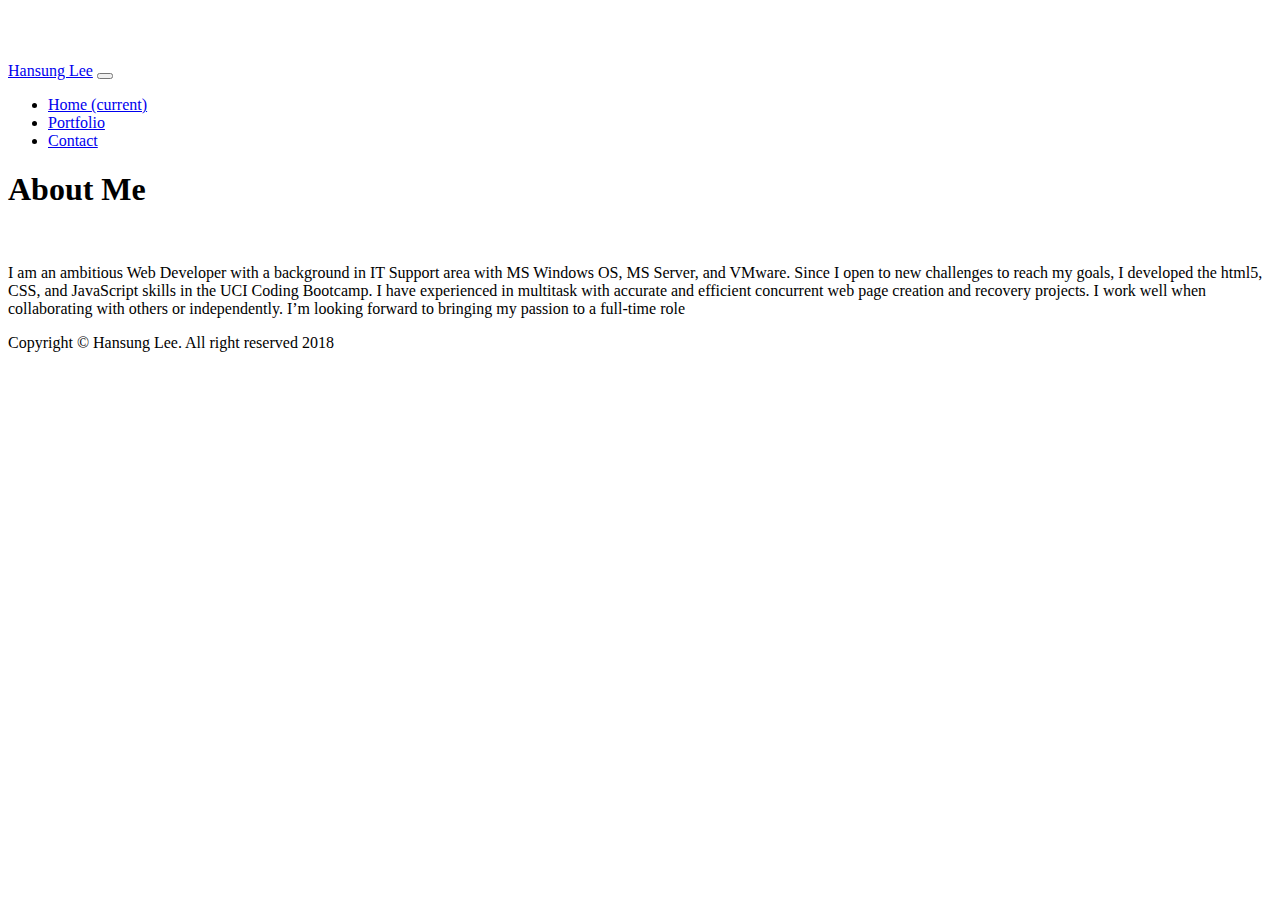
<file: index.html>
<!DOCTYPE html>
<html lang="en">

<head>

  <meta charset="utf-8">
  <meta name="viewport" content="width=device-width, initial-scale=1, shrink-to-fit=no">
  <meta name="description" content="">
  <meta name="author" content="">
  <title>Hansung Lee | Web Developer</title>
  <link rel="stylesheet" type="text/css" href="assets/style.css">
  <!-- Bootstrap core CSS -->
  <link rel="stylesheet" href="https://stackpath.bootstrapcdn.com/bootstrap/4.1.1/css/bootstrap.min.css" integrity="sha384-WskhaSGFgHYWDcbwN70/dfYBj47jz9qbsMId/iRN3ewGhXQFZCSftd1LZCfmhktB"
    crossorigin="anonymous">
  <script src="https://code.jquery.com/jquery-3.3.1.slim.min.js" integrity="sha384-q8i/X+965DzO0rT7abK41JStQIAqVgRVzpbzo5smXKp4YfRvH+8abtTE1Pi6jizo"
    crossorigin="anonymous"></script>
  <script src="https://cdnjs.cloudflare.com/ajax/libs/popper.js/1.14.3/umd/popper.min.js" integrity="sha384-ZMP7rVo3mIykV+2+9J3UJ46jBk0WLaUAdn689aCwoqbBJiSnjAK/l8WvCWPIPm49"
    crossorigin="anonymous"></script>
  <script src="https://stackpath.bootstrapcdn.com/bootstrap/4.1.3/js/bootstrap.min.js" integrity="sha384-ChfqqxuZUCnJSK3+MXmPNIyE6ZbWh2IMqE241rYiqJxyMiZ6OW/JmZQ5stwEULTy"
    crossorigin="anonymous"></script>
</head>

<body>

  <!-- Navigation -->
  <nav class="navbar navbar-expand-lg navbar-dark bg-dark fixed-top">
    <div class="container">
      <a class="navbar-brand" href="contact.html">Hansung Lee</a>
      <button class="navbar-toggler" type="button" data-toggle="collapse" data-target="#navbarResponsive" aria-controls="navbarResponsive"
        aria-expanded="false" aria-label="Toggle navigation">
        <span class="navbar-toggler-icon"></span>
      </button>
      <div class="collapse navbar-collapse" id="navbarResponsive">
        <ul class="navbar-nav ml-auto">
          <li class="nav-item active">
            <a class="nav-link" href="index.html">Home
              <span class="sr-only">(current)</span>
            </a>
          </li>
          <li class="nav-item">
            <a class="nav-link" href="portfolio.html">Portfolio</a>
          </li>
          <li class="nav-item">
            <a class="nav-link" href="contact.html">Contact</a>
          </li>
        </ul>
      </div>
    </div>
  </nav>

  <!-- Page Content -->
  <div class="container">
    <div class="row">
      <div class="col-lg-12">
        <h1 class="mt-5 text-center">About Me</h1>
        <br>
        <p>I am an ambitious Web Developer with a background in IT Support area with MS Windows OS, MS Server, and VMware. Since
          I open to new challenges to reach my goals, I developed the html5, CSS, and JavaScript skills in the UCI Coding
          Bootcamp. I have experienced in multitask with accurate and efficient concurrent web page creation and recovery
          projects. I work well when collaborating with others or independently. I’m looking forward to bringing my passion
          to a full-time role</p>


      </div>
    </div>
  </div>

  <!-- Footer -->
  <footer class="py-5 bg-dark">
    <div class="container">
      <p class="m-0 text-center text-white">Copyright &copy; Hansung Lee. All right reserved 2018</p>
    </div>
    <!-- /.container -->
  </footer>

</body>

</html>
</file>
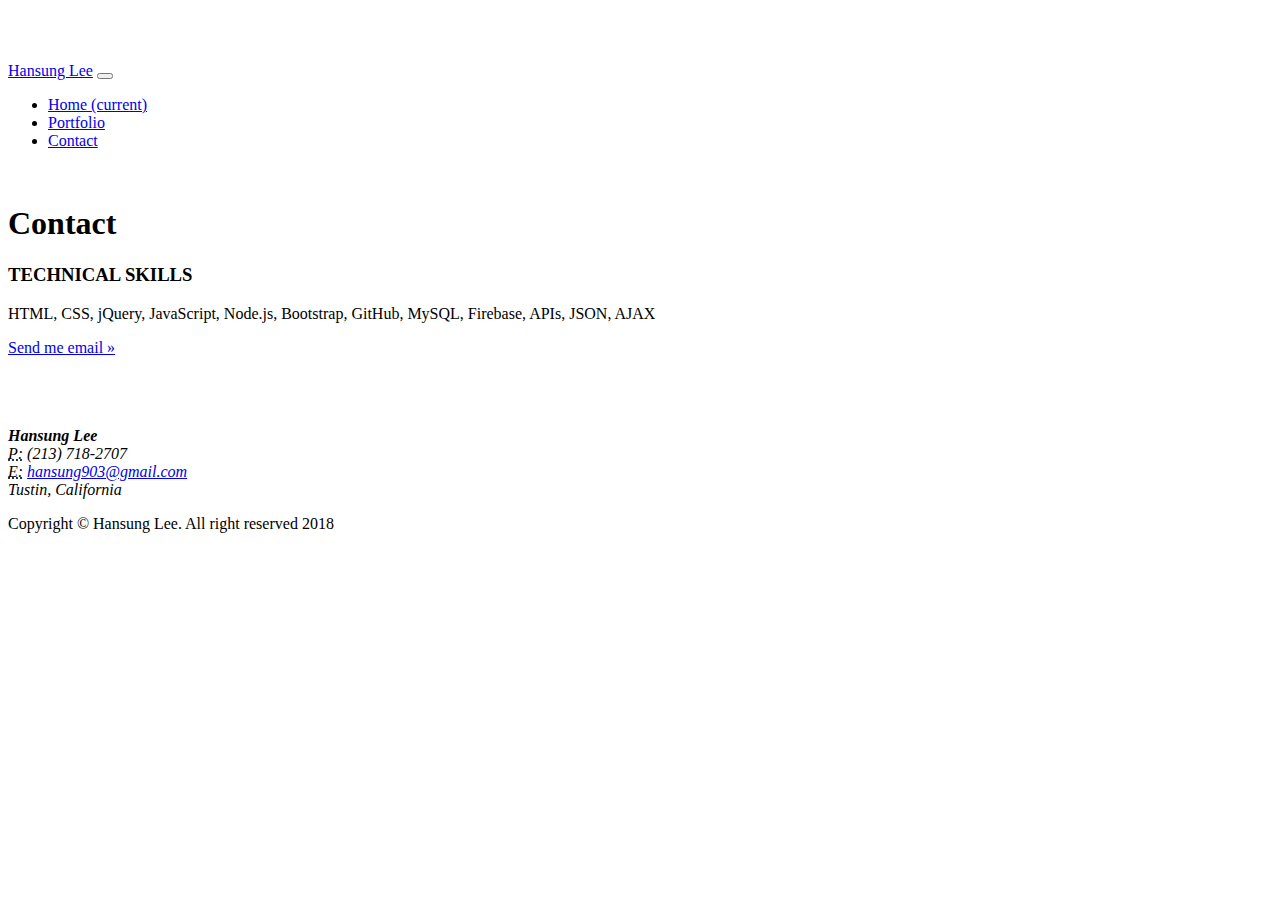
<file: contact.html>
<!DOCTYPE html>
<html lang="en">

<head>

  <meta charset="utf-8">
  <meta name="viewport" content="width=device-width, initial-scale=1, shrink-to-fit=no">
  <meta name="description" content="">
  <meta name="author" content="">
  <title>Hansung Lee | Web Developer</title>
  <link rel="stylesheet" type="text/css" href="assets/style.css">
  <!-- Bootstrap core CSS -->
  <link rel="stylesheet" href="https://stackpath.bootstrapcdn.com/bootstrap/4.1.1/css/bootstrap.min.css" integrity="sha384-WskhaSGFgHYWDcbwN70/dfYBj47jz9qbsMId/iRN3ewGhXQFZCSftd1LZCfmhktB"
    crossorigin="anonymous">
  <script src="https://code.jquery.com/jquery-3.3.1.slim.min.js" integrity="sha384-q8i/X+965DzO0rT7abK41JStQIAqVgRVzpbzo5smXKp4YfRvH+8abtTE1Pi6jizo"
    crossorigin="anonymous"></script>
  <script src="https://cdnjs.cloudflare.com/ajax/libs/popper.js/1.14.3/umd/popper.min.js" integrity="sha384-ZMP7rVo3mIykV+2+9J3UJ46jBk0WLaUAdn689aCwoqbBJiSnjAK/l8WvCWPIPm49"
    crossorigin="anonymous"></script>
  <script src="https://stackpath.bootstrapcdn.com/bootstrap/4.1.3/js/bootstrap.min.js" integrity="sha384-ChfqqxuZUCnJSK3+MXmPNIyE6ZbWh2IMqE241rYiqJxyMiZ6OW/JmZQ5stwEULTy"
    crossorigin="anonymous"></script>
</head>

<body>

  <!-- Navigation -->
  <nav class="navbar navbar-expand-lg navbar-dark bg-dark fixed-top">
    <div class="container">
      <a class="navbar-brand" href="contact.html">Hansung Lee</a>
      <button class="navbar-toggler" type="button" data-toggle="collapse" data-target="#navbarResponsive" aria-controls="navbarResponsive"
        aria-expanded="false" aria-label="Toggle navigation">
        <span class="navbar-toggler-icon"></span>
      </button>
      <div class="collapse navbar-collapse" id="navbarResponsive">
        <ul class="navbar-nav ml-auto">
          <li class="nav-item active">
            <a class="nav-link" href="index.html">Home
              <span class="sr-only">(current)</span>
            </a>
          </li>
          <li class="nav-item">
            <a class="nav-link" href="portfolio.html">Portfolio</a>
          </li>
          <li class="nav-item">
            <a class="nav-link" href="contact.html">Contact</a>
          </li>
        </ul>
      </div>
    </div>
  </nav>

  <!-- Header with Background Image -->
  <header class="business-header">
    <div class="container">
      <div class="row">
        <div class="col-lg-12">
          <br>
          <h1>Contact</h1>
        </div>
      </div>
    </div>
  </header>

  <!-- Page Content -->
  <div class="container">

    <div class="row">
      <div class="col-sm-8">
        <h3 class="mt-4"> TECHNICAL SKILLS </h3>
        <p>HTML, CSS, jQuery, JavaScript, Node.js, Bootstrap, GitHub, MySQL, Firebase, APIs, JSON, AJAX</p>
        <p>
          <a class="btn btn-primary btn-sm" href="mailto:hansung903@gmail.com">Send me email &raquo;</a>
        </p>
        <br>
        <br>
      </div>
      <div class="col-sm-4">
        <!-- <h2 class="mt-4">Contact Me</h2> -->
        <address>
          <br>
          <strong>Hansung Lee</strong>
          <br>
          <abbr title="Phone">P:</abbr>
          (213) 718-2707
          <br>
          <abbr title="Email">E:</abbr>
          <a href="mailto:hansung903@gmail.com">hansung903@gmail.com</a>
          <br>Tustin, California
        </address>
      </div>
    </div>
  </div>


  <!-- Footer -->
  <footer class="py-5 bg-dark">
    <div class="container">
      <p class="m-0 text-center text-white">Copyright &copy; Hansung Lee. All right reserved 2018</p>
    </div>
    <!-- /.container -->
  </footer>


</body>

</html>
</file>
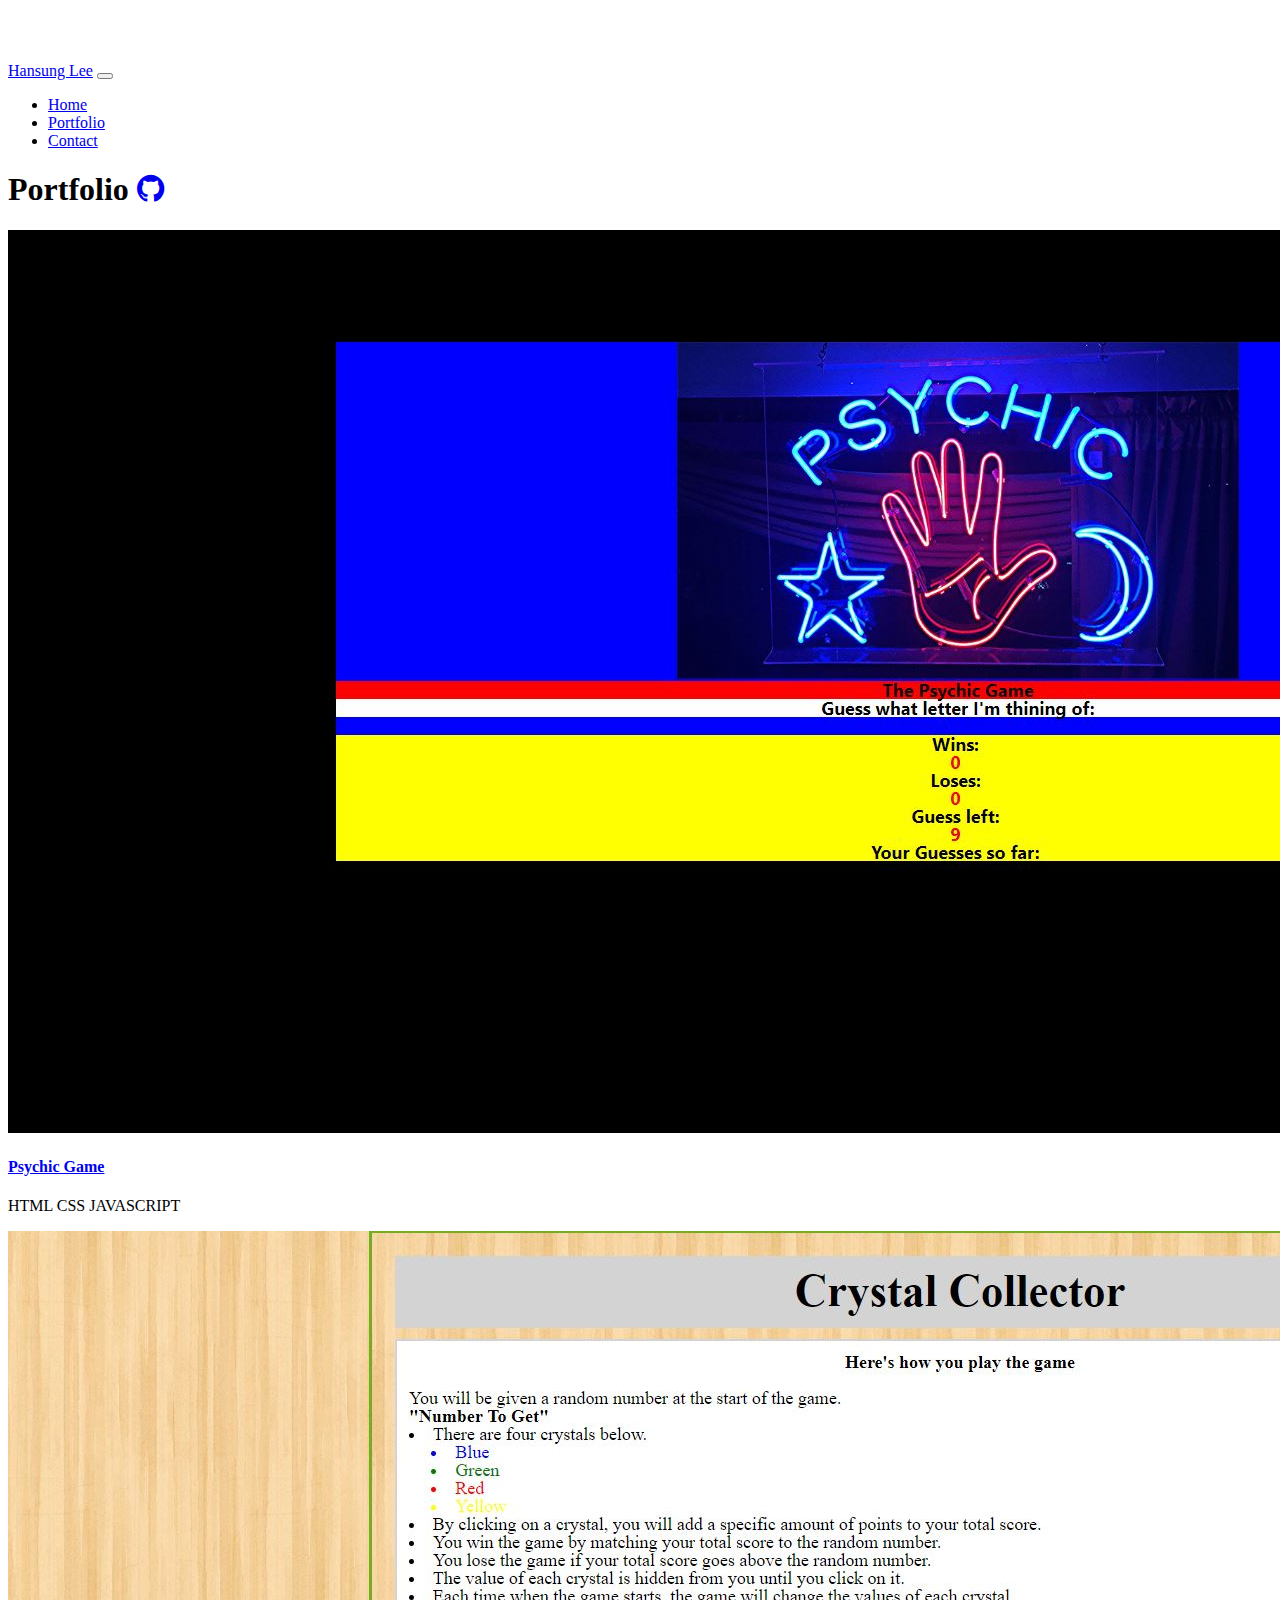
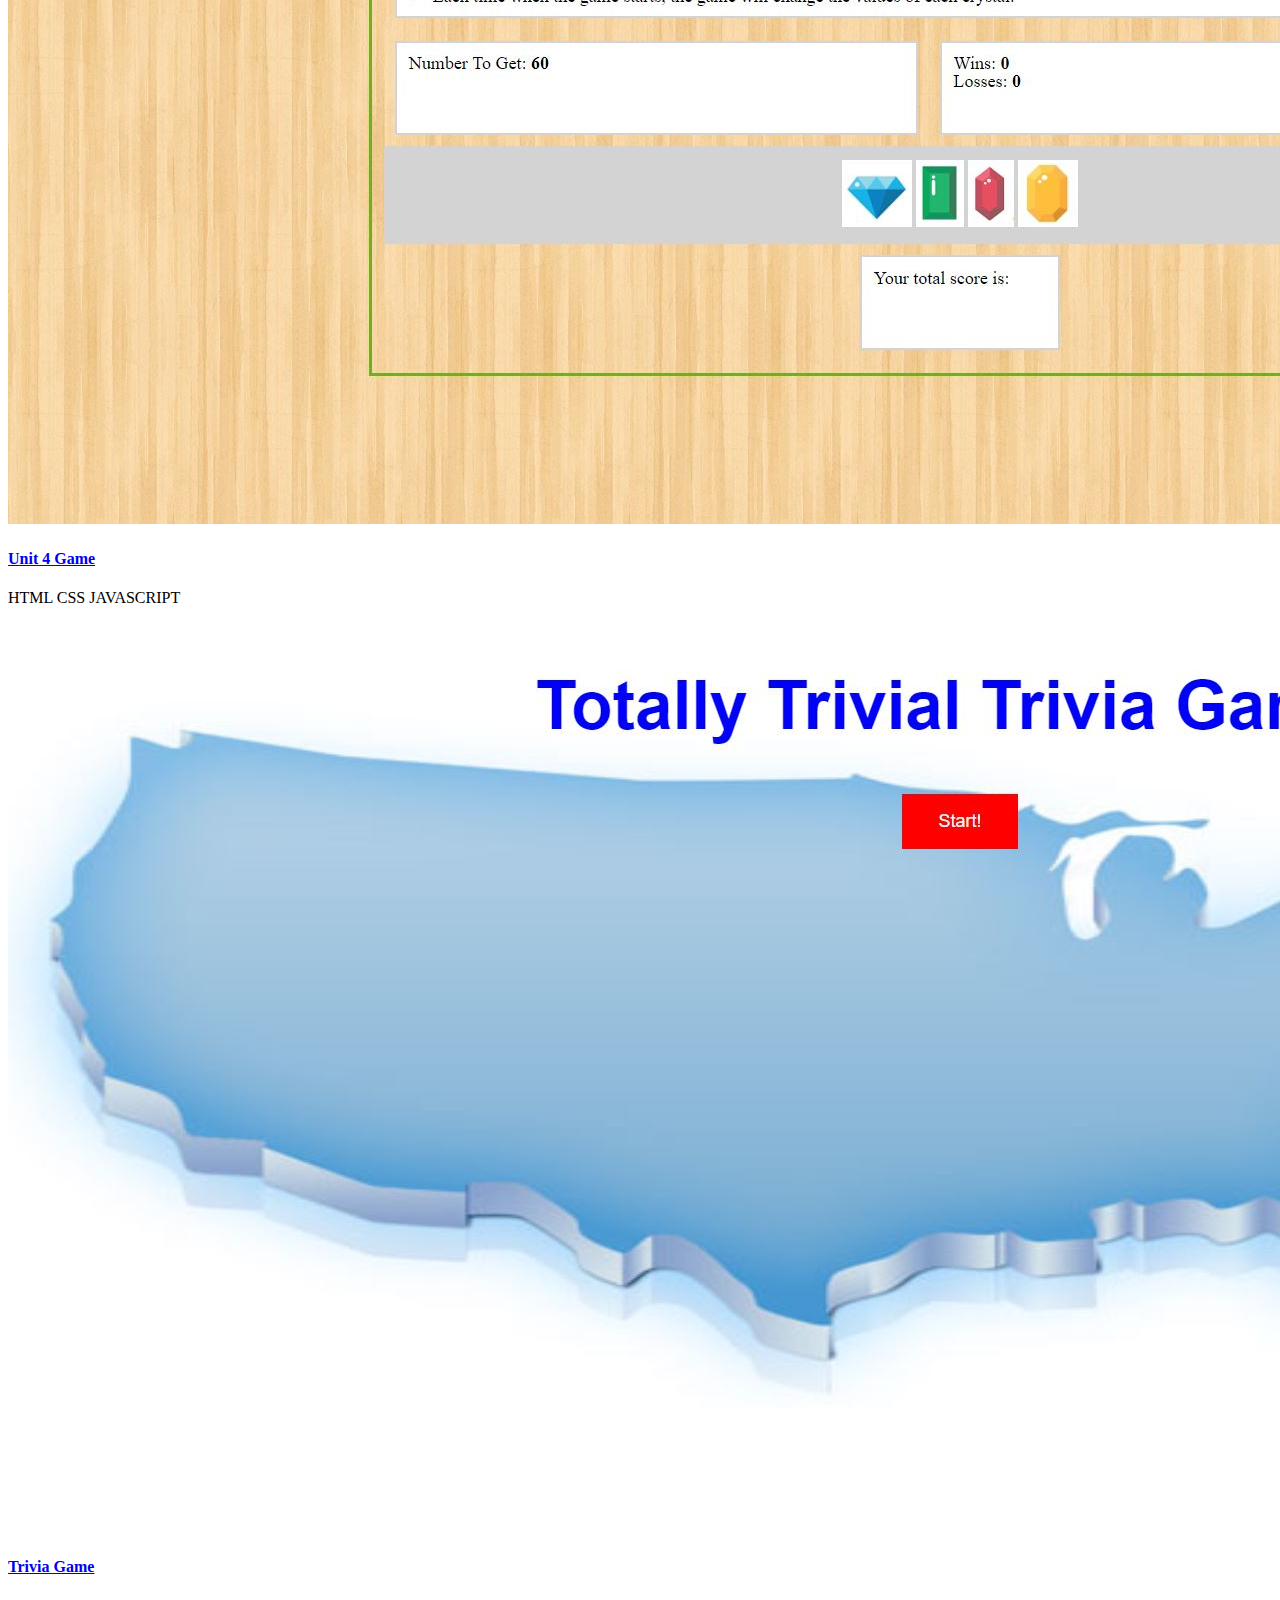
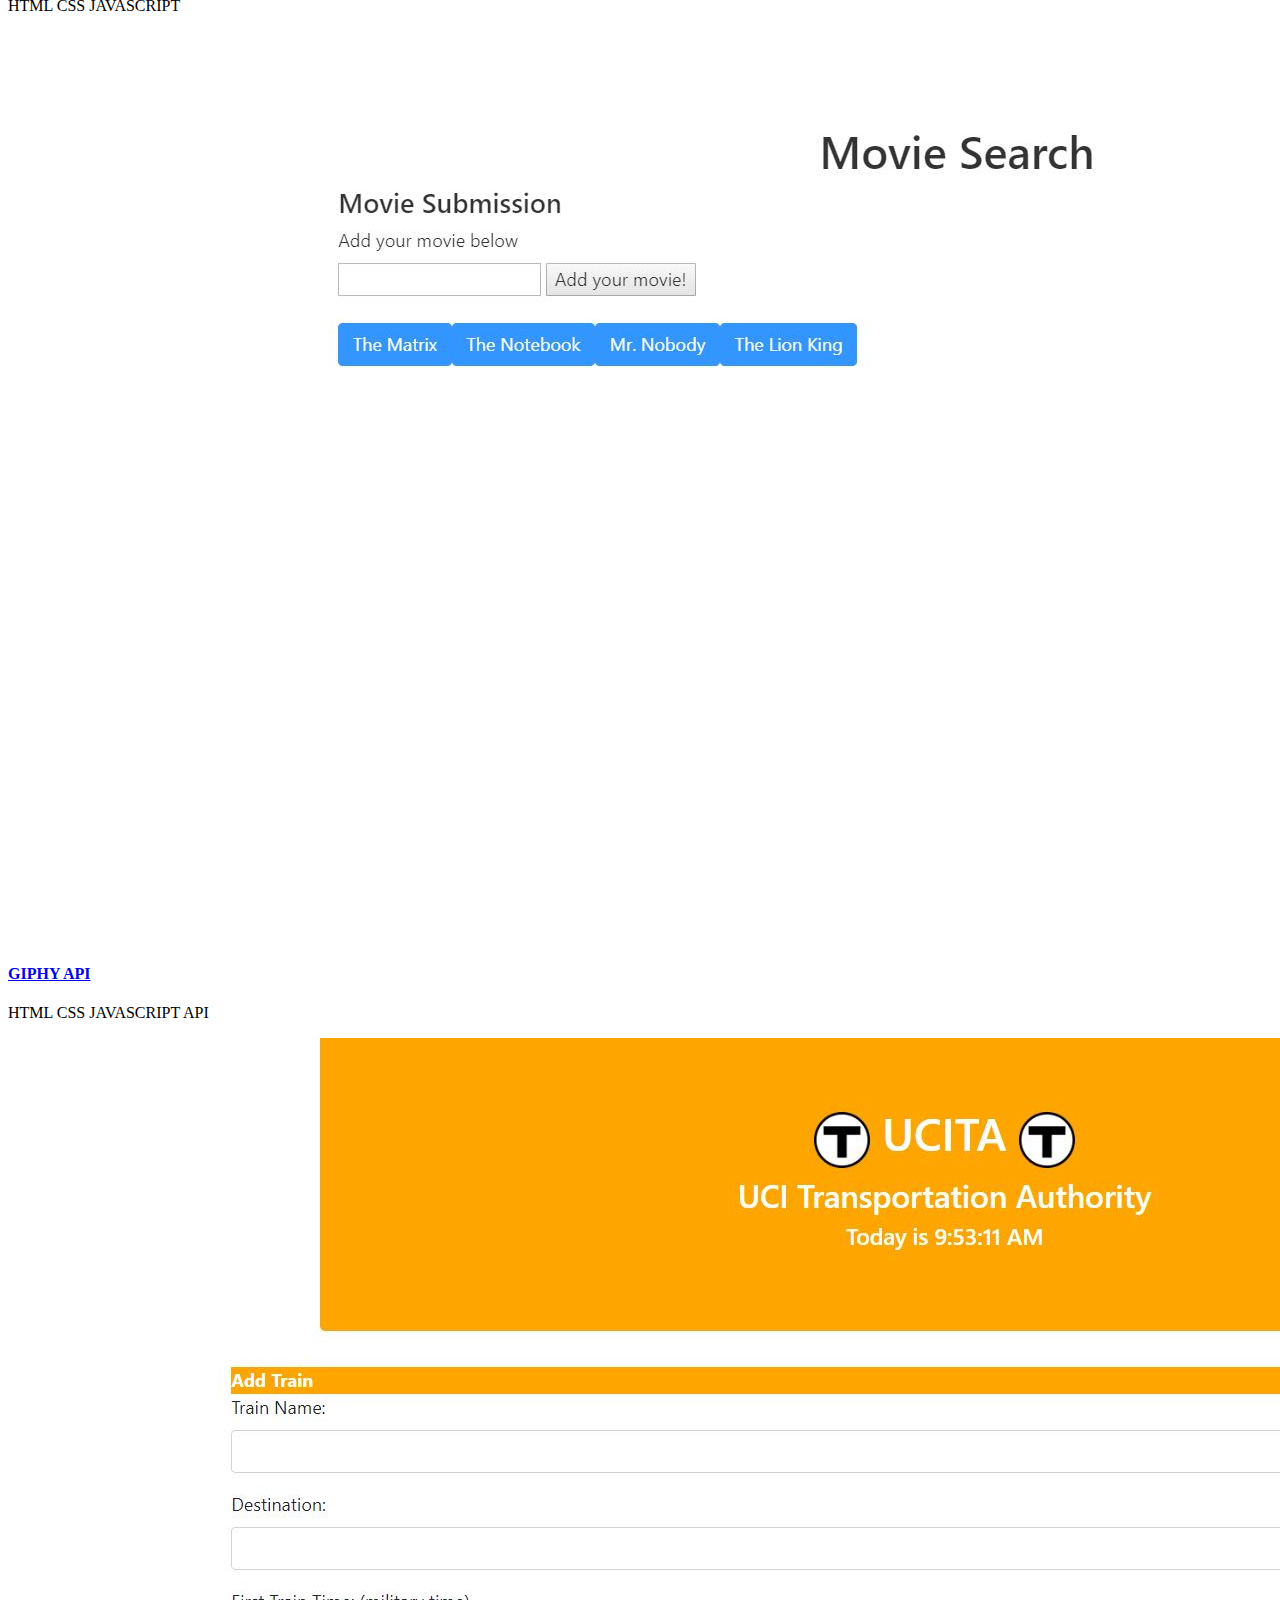
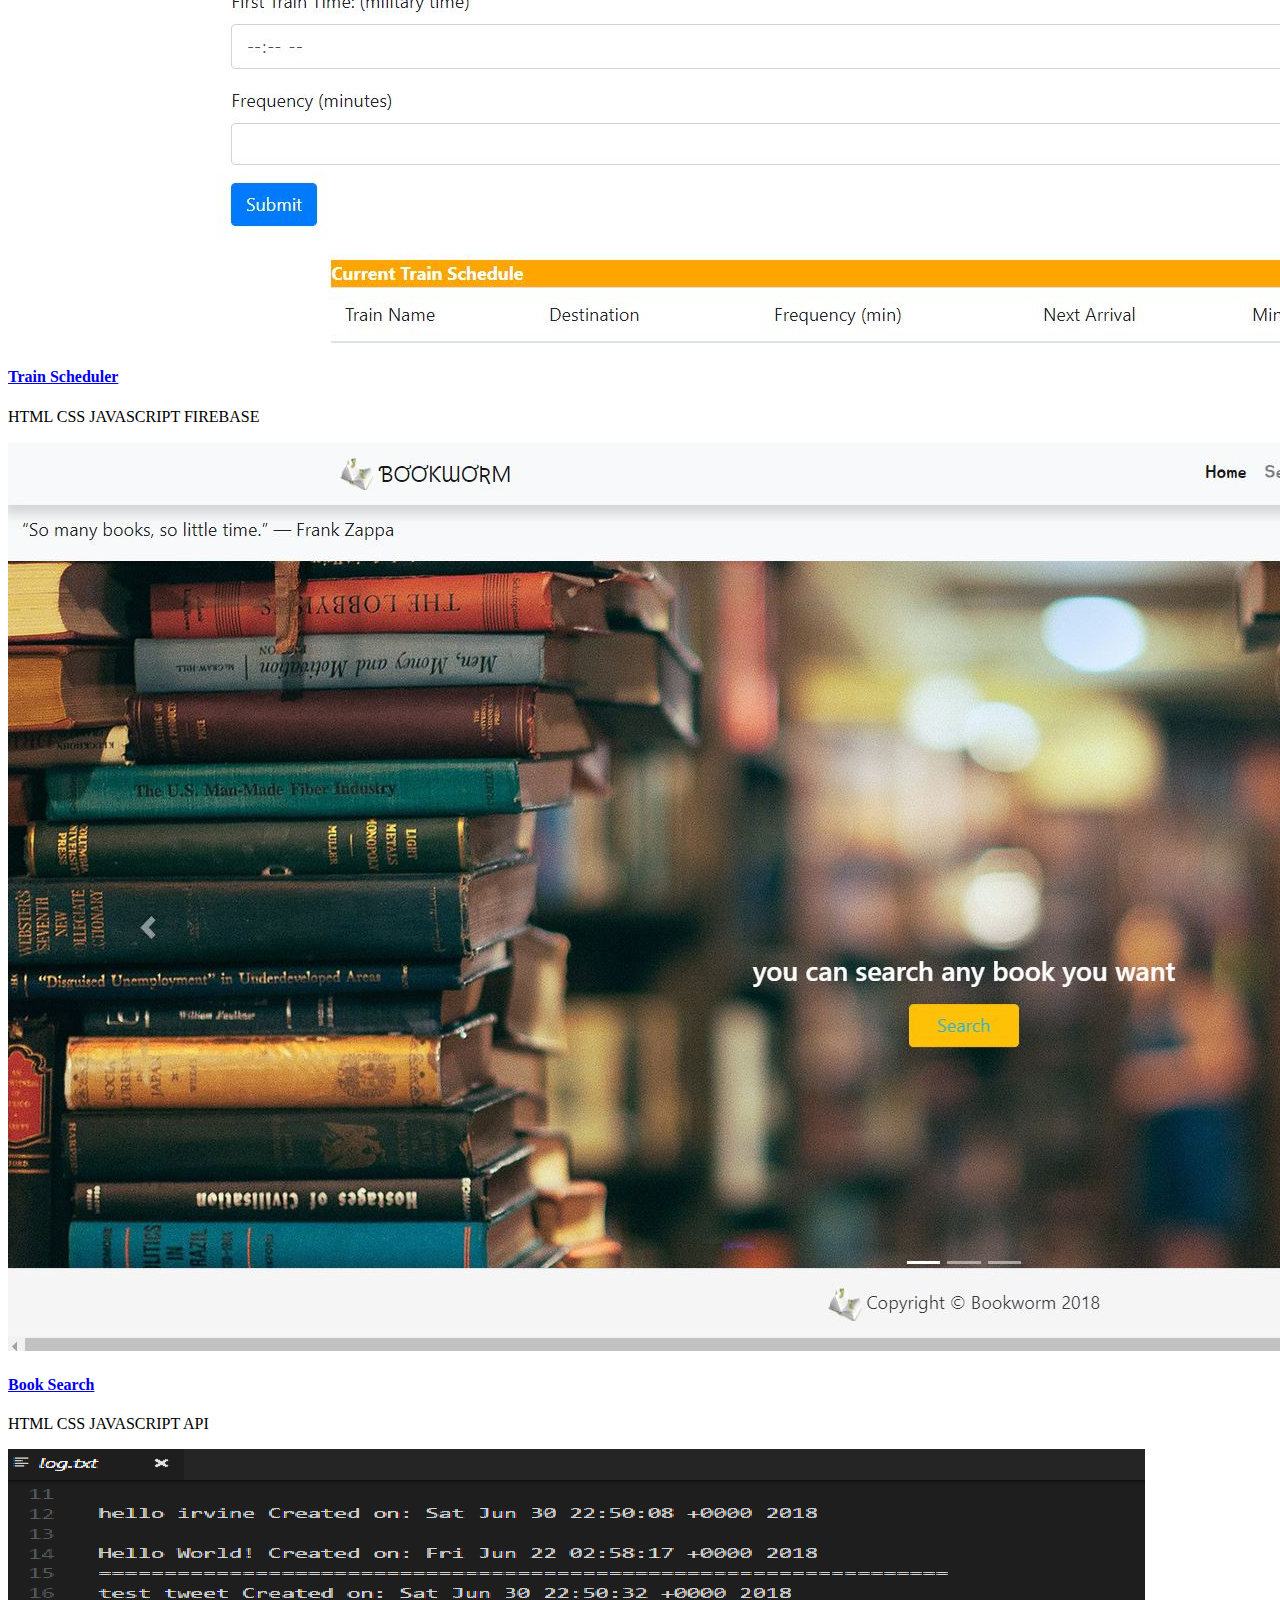
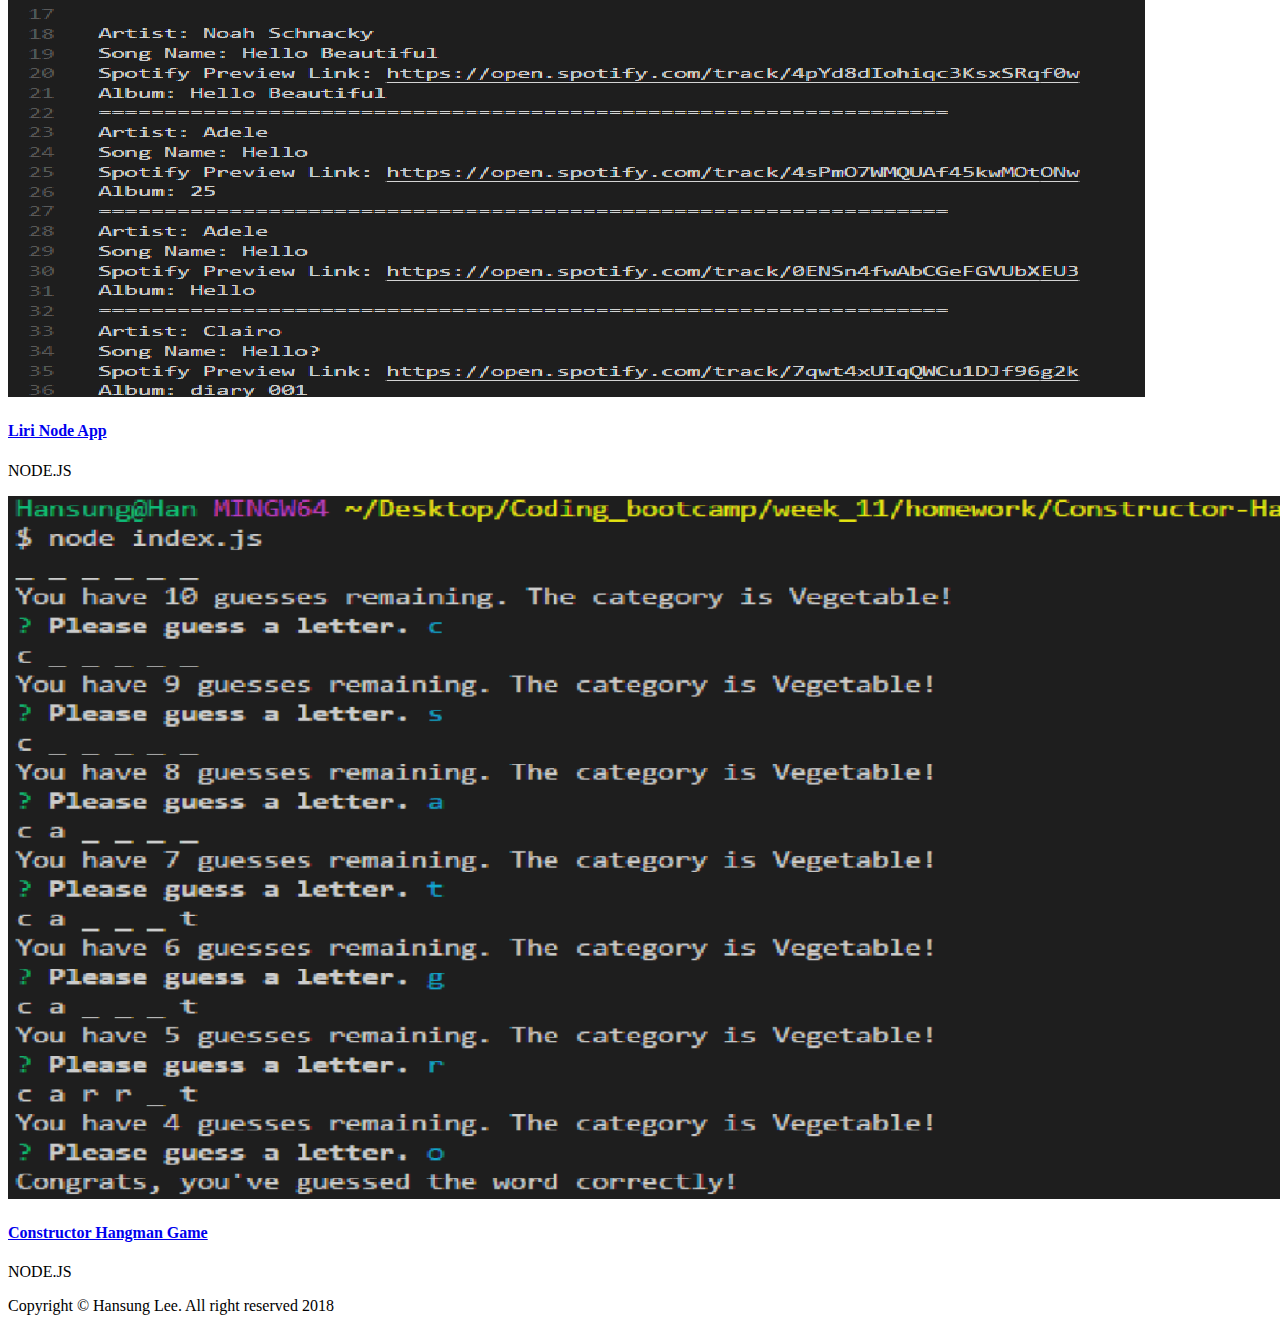
<file: portfolio.html>
<!DOCTYPE html>
<html lang="en">

<head>

  <meta charset="utf-8">
  <meta name="viewport" content="width=device-width, initial-scale=1, shrink-to-fit=no">
  <meta name="description" content="">
  <meta name="author" content="">
  <title>Hansung Lee | Web Developer</title>
  <link rel="stylesheet" type="text/css" href="assets/style.css">
  <!-- Bootstrap core CSS -->
  <link rel="stylesheet" href="https://stackpath.bootstrapcdn.com/bootstrap/4.1.1/css/bootstrap.min.css" integrity="sha384-WskhaSGFgHYWDcbwN70/dfYBj47jz9qbsMId/iRN3ewGhXQFZCSftd1LZCfmhktB"
    crossorigin="anonymous">
  <link rel="stylesheet" href="https://cdnjs.cloudflare.com/ajax/libs/font-awesome/4.7.0/css/font-awesome.min.css">
  <script src="https://code.jquery.com/jquery-3.3.1.slim.min.js" integrity="sha384-q8i/X+965DzO0rT7abK41JStQIAqVgRVzpbzo5smXKp4YfRvH+8abtTE1Pi6jizo"
    crossorigin="anonymous"></script>
  <script src="https://cdnjs.cloudflare.com/ajax/libs/popper.js/1.14.3/umd/popper.min.js" integrity="sha384-ZMP7rVo3mIykV+2+9J3UJ46jBk0WLaUAdn689aCwoqbBJiSnjAK/l8WvCWPIPm49"
    crossorigin="anonymous"></script>
  <script src="https://stackpath.bootstrapcdn.com/bootstrap/4.1.3/js/bootstrap.min.js" integrity="sha384-ChfqqxuZUCnJSK3+MXmPNIyE6ZbWh2IMqE241rYiqJxyMiZ6OW/JmZQ5stwEULTy"
    crossorigin="anonymous"></script>
</head>

<body>

  <!-- Navigation -->
  <nav class="navbar navbar-expand-lg navbar-dark bg-dark fixed-top">
    <div class="container">
      <a class="navbar-brand" href="contact.html">Hansung Lee</a>
      <button class="navbar-toggler" type="button" data-toggle="collapse" data-target="#navbarResponsive" aria-controls="navbarResponsive"
        aria-expanded="false" aria-label="Toggle navigation">
        <span class="navbar-toggler-icon"></span>
      </button>
      <div class="collapse navbar-collapse" id="navbarResponsive">
        <ul class="navbar-nav ml-auto">
          <li class="nav-item active">
            <a class="nav-link" href="index.html">Home</a>
          </li>
          <li class="nav-item">
            <a class="nav-link" href="portfolio.html">Portfolio</a>
          </li>
          <li class="nav-item">
            <a class="nav-link" href="contact.html">Contact</a>
          </li>
        </ul>
      </div>
    </div>
  </nav>

  <!-- Page Content -->
  <div class="container">

    <!-- Page Heading -->
    <h1 class="my-4">Portfolio
      <a href="https://github.com/hanbanana" target="_blink">
        <i class="fa fa-github" aria-hidden="true"></i>
      </a>

    </h1>

    <div class="row">
      <div class="col-lg-3 col-md-4 col-sm-6 portfolio-item">
        <div class="card h-100">
          <a href="https://hanbanana.github.io/Psychic-Game/" target="_blink">
            <img class="card-img-top" src="assets/images/psychic-game.JPG" alt="">
          </a>
          <div class="card-body">
            <h4 class="card-title">
              <a href="https://hanbanana.github.io/Psychic-Game/" target="_blink">Psychic Game</a>
            </h4>
            <p class="card-text">HTML CSS JAVASCRIPT</p>
          </div>
        </div>
      </div>
      <div class="col-lg-3 col-md-4 col-sm-6 portfolio-item">
        <div class="card h-100">
          <a href="https://hanbanana.github.io/unit-4-game/" target="_blink">
            <img class="card-img-top" src="assets/images/crystal-collector-game.JPG" alt="">
          </a>
          <div class="card-body">
            <h4 class="card-title">
              <a href="https://hanbanana.github.io/unit-4-game/" target="_blink">Unit 4 Game</a>
            </h4>
            <p class="card-text">HTML CSS JAVASCRIPT</p>
          </div>
        </div>
      </div>
      <div class="col-lg-3 col-md-4 col-sm-6 portfolio-item">
        <div class="card h-100">
          <a href="https://hanbanana.github.io/TriviaGame/" target="_blink">
            <img class="card-img-top" src="assets/images/trivia-gmae.JPG" alt="">
          </a>
          <div class="card-body">
            <h4 class="card-title">
              <a href="https://hanbanana.github.io/TriviaGame/" target="_blink">Trivia Game</a>
            </h4>
            <p class="card-text">HTML CSS JAVASCRIPT</p>
          </div>
        </div>
      </div>
      <div class="col-lg-3 col-md-4 col-sm-6 portfolio-item">
        <div class="card h-100">
          <a href="https://hanbanana.github.io/GIPHY-API/" target="_blink">
            <img class="card-img-top" src="assets/images/movie-search.JPG" alt="">
          </a>
          <div class="card-body">
            <h4 class="card-title">
              <a href="https://hanbanana.github.io/GIPHY-API/" target="_blink">GIPHY API</a>
            </h4>
            <p class="card-text">HTML CSS JAVASCRIPT API</p>
          </div>
        </div>
      </div>
      <div class="col-lg-3 col-md-4 col-sm-6 portfolio-item">
        <div class="card h-100">
          <a href="https://hanbanana.github.io/Train-Scheduler/" target="_blink">
            <img class="card-img-top" src="assets/images/train-scheduler.JPG" alt="">
          </a>
          <div class="card-body">
            <h4 class="card-title">
              <a href="https://hanbanana.github.io/Train-Scheduler/" target="_blink">Train Scheduler</a>
            </h4>
            <p class="card-text">HTML CSS JAVASCRIPT FIREBASE</p>
          </div>
        </div>
      </div>
      <div class="col-lg-3 col-md-4 col-sm-6 portfolio-item">
        <div class="card h-100">
          <a href="https://hanbanana.github.io/BookWorm/" target="_blink">
            <img class="card-img-top" src="assets/images/book-search.JPG" alt="">
          </a>
          <div class="card-body">
            <h4 class="card-title">
              <a href="https://hanbanana.github.io/BookWorm/" target="_blink">Book Search</a>
            </h4>
            <p class="card-text">HTML CSS JAVASCRIPT API</p>
          </div>
        </div>
      </div>
      <div class="col-lg-3 col-md-4 col-sm-6 portfolio-item">
        <div class="card h-100">
          <a href="https://github.com/hanbanana/liri-node-app.git" target="_blink">
            <img class="card-img-top" src="assets/images/liri.png" alt="">
          </a>
          <div class="card-body">
            <h4 class="card-title">
              <a href=https://github.com/hanbanana/liri-node-app.git " target="_blink "">Liri Node App</a>
            </h4>
            <p class="card-text">NODE.JS</p>
          </div>
        </div>
      </div>
      <div class="col-lg-3 col-md-4 col-sm-6 portfolio-item">
        <div class="card h-100">
          <a href="https://github.com/hanbanana/Constructor-Hangman.git" target="_blink">
            <img class="card-img-top" src="assets/images/hangman.png" alt="">
          </a>
          <div class="card-body">
            <h4 class="card-title">
              <a href="https://github.com/hanbanana/Constructor-Hangman.git" target="_blink">Constructor Hangman Game</a>
            </h4>
            <p class="card-text">NODE.JS</p>
          </div>
        </div>
      </div>

    </div>
  </div>
  <!-- /.container -->

  <!-- Footer -->
  <footer class="py-5 bg-dark">
    <div class="container">
      <p class="m-0 text-center text-white">Copyright &copy; Hansung Lee. All right reserved 2018</p>
    </div>
    <!-- /.container -->
  </footer>


</body>

</html>
</file>
<file: assets/style.css>
body {
    padding-top: 54px;
  };

.page-footer {
left: 0;
bottom: 0;
width: 100%;
background-color: #666666;
color: #777777;
text-align: center;
};

@media (min-width: 992px) {
    body {
      padding-top: 56px;
    };
};
</file>
